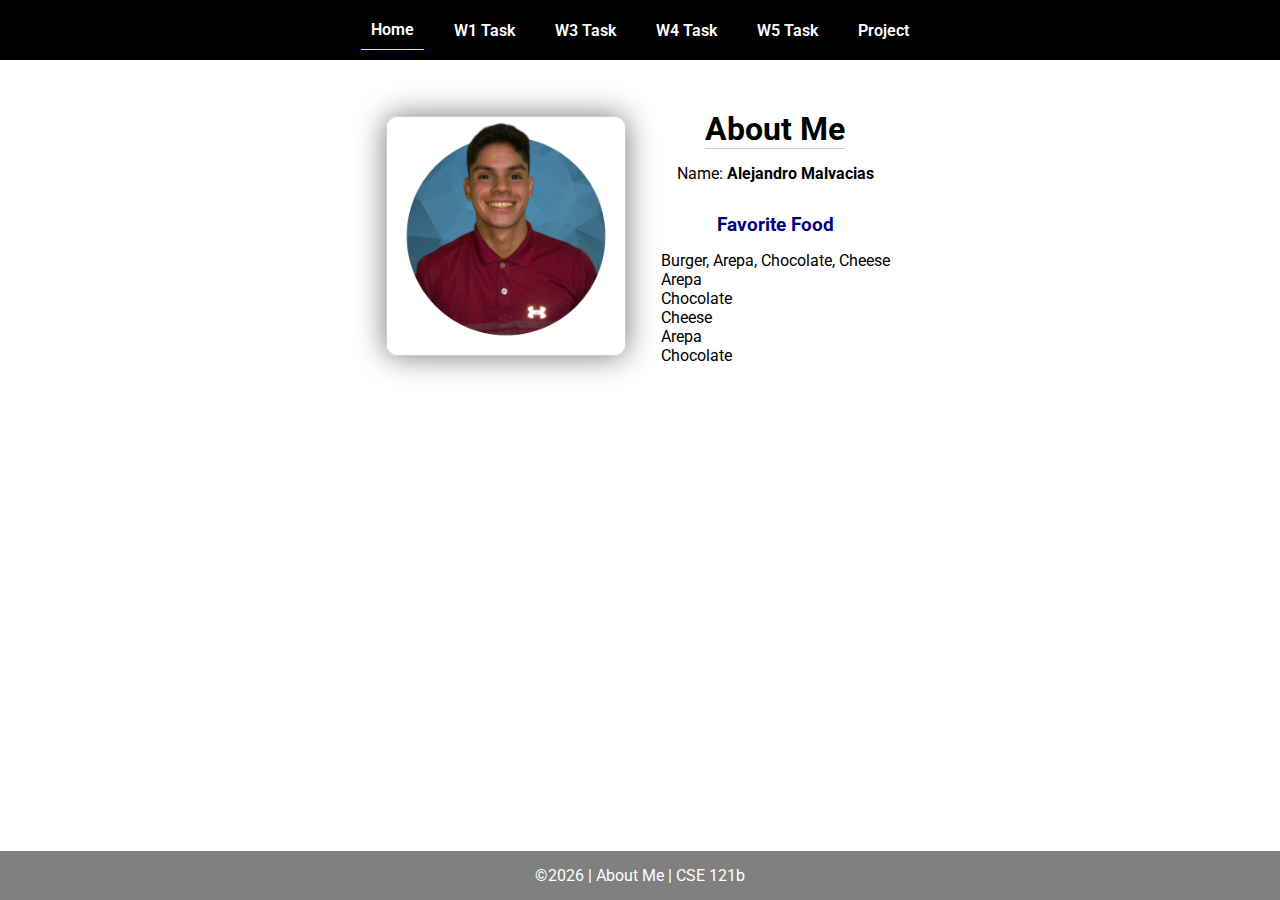
<file: index.html>
<!DOCTYPE html>
<html lang="en">

<head>
  <meta charset="UTF-8">
  <meta name="viewport" content="width=device-width, initial-scale=1.0">
  <title>About Me | CSE 121b | W02: Programming Tasks</title>
  <link rel="preconnect" href="https://fonts.googleapis.com">
  <link rel="preconnect" href="https://fonts.gstatic.com" crossorigin>
  <link href="https://fonts.googleapis.com/css2?family=Roboto:wght@400;600&display=swap"
    rel="stylesheet">
  <link rel="stylesheet" href="./w02-task/styles/main.css">
</head>

<body>
  <nav>
    <ul id="menu">
      <li><a id="toggleMenu">&equiv;</a></li>
      <li><a href="index.html" class="active">Home</a></li>
      <li><a href="w01-task.html">W1 Task</a></li>
      <li><a href="w03-task.html">W3 Task</a></li>
      <li><a href="w04-task.html">W4 Task</a></li>
      <li><a href="w05-task.html">W5 Task</a></li>
      <li><a href="final-project.html">Project</a></li>
    </ul>
  </nav>
  <main id="home">
    <picture>
      <img src="./w02-task/images/me.png" alt="Placeholder Image">
    </picture>
    <section>
      <h1>About Me</h1>
      <div class="info">Name: <span id="name"></span></div>
      <h2>Favorite Food</h2>
      <div class="block" id="food"></div>
    </section>
  </main>
  <footer>
    &copy;<span id="year"></span> | About Me | CSE 121b
  </footer>
  <script src="./scripts/main.js"></script>
  <script src="./scripts/w02-task.js"></script>
</body>

</html>
</file>
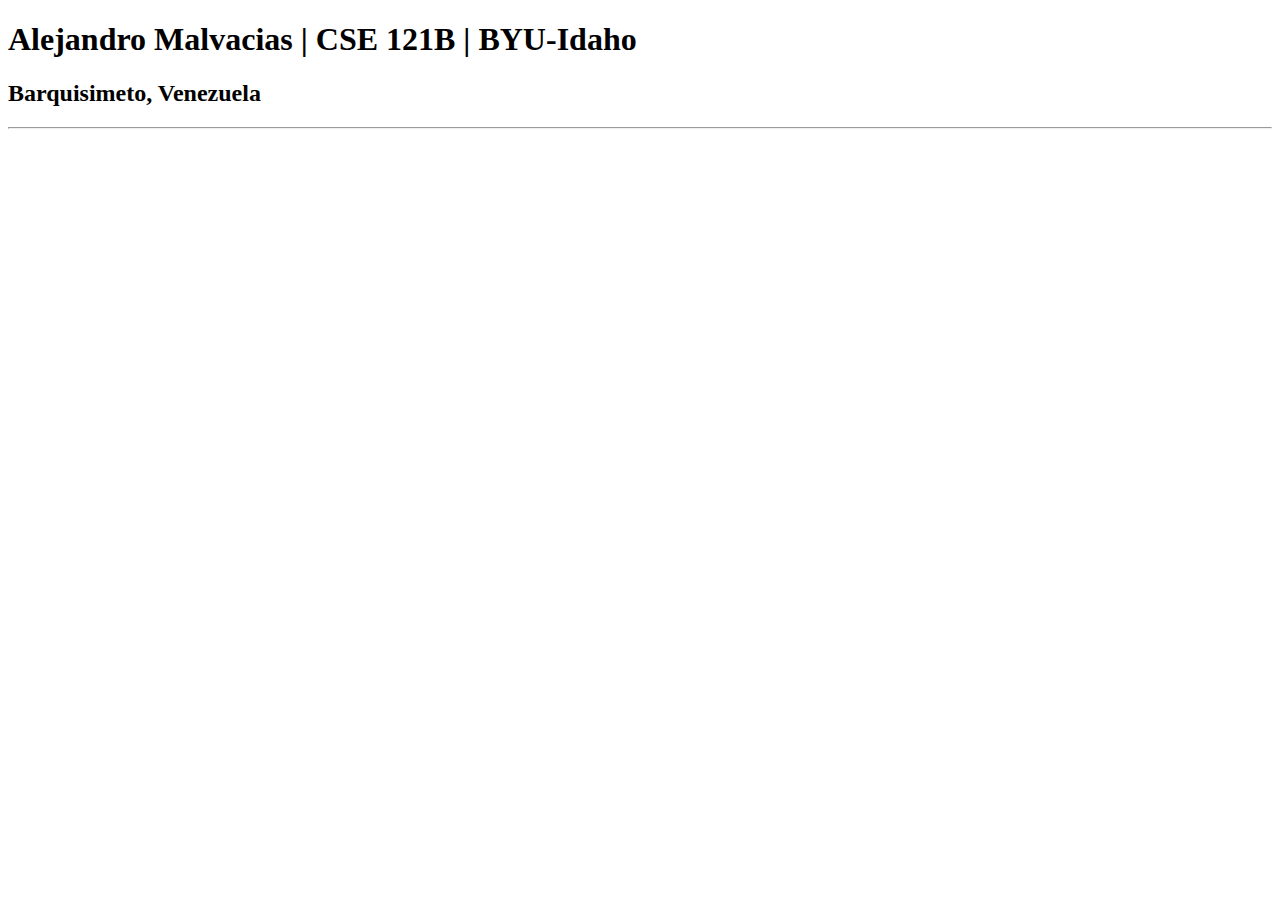
<file: index-old.html>
<!DOCTYPE html>
<html lang="en">
<head>
    <meta charset="UTF-8">
    <meta name="viewport" content="width=device-width, initial-scale=1.0">
    <title>Alejandro Malvacias | CSE 121B | BYU-Idaho</title>
</head>
<body>
    <h1>Alejandro Malvacias | CSE 121B | BYU-Idaho</h1>
    <h2>Barquisimeto, Venezuela</h2>
    <hr>
    
</body>
</html>
</file>
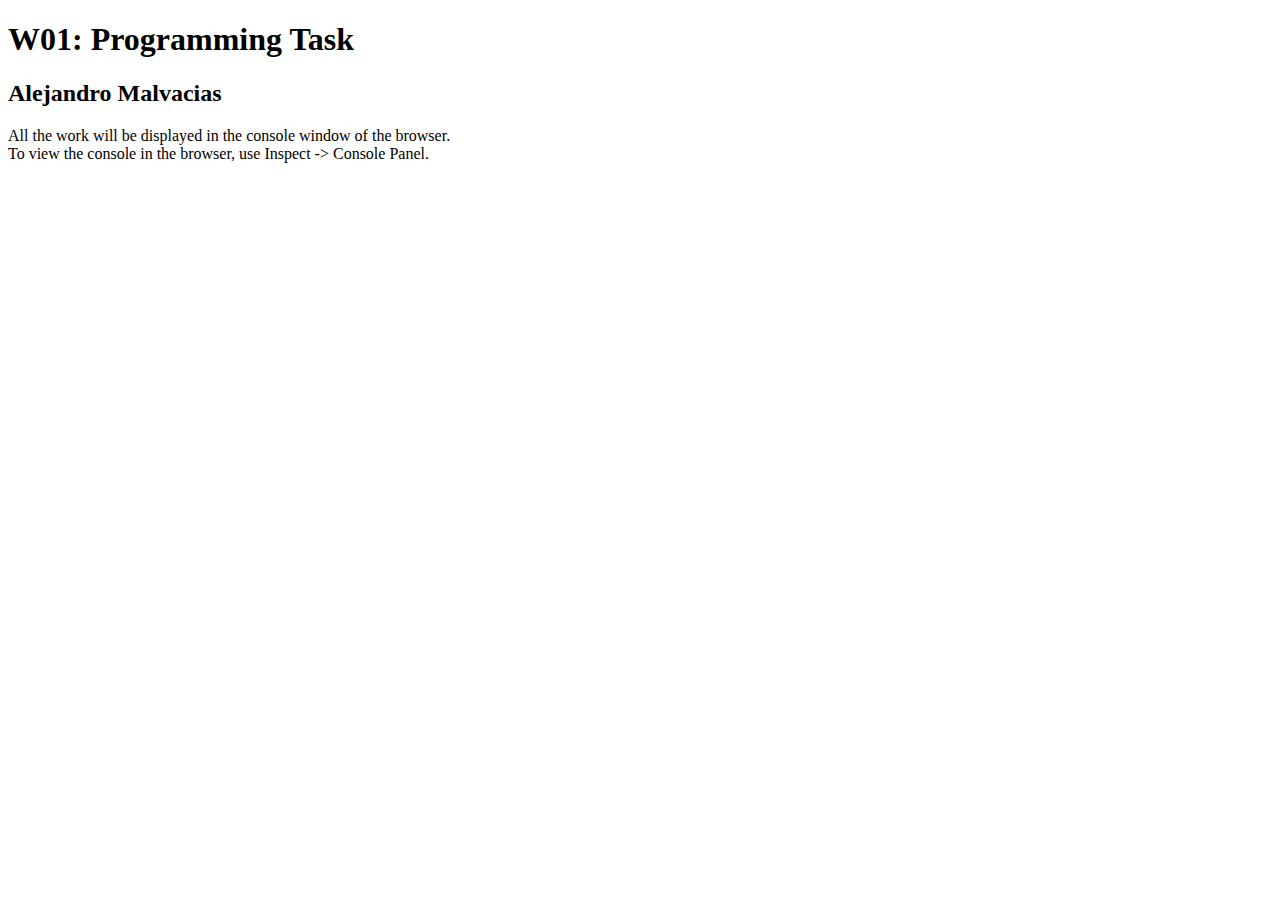
<file: w01-task.html>
<!DOCTYPE html>
<html lang="en">

<head>
  <meta charset="UTF-8">
  <meta name="viewport" content="width=device-width, initial-scale=1.0">
  <title>W01: Programming Task</title>
</head>

<body>
  <h1>W01: Programming Task</h1>
  <h2>Alejandro Malvacias</h2>
  <p>All the work will be displayed in the console window of the browser.
    <br>To view the console in the browser, use Inspect -> Console Panel.
  </p>

  <script src="w01-task.js"></script>

</body>
</html>
</file>
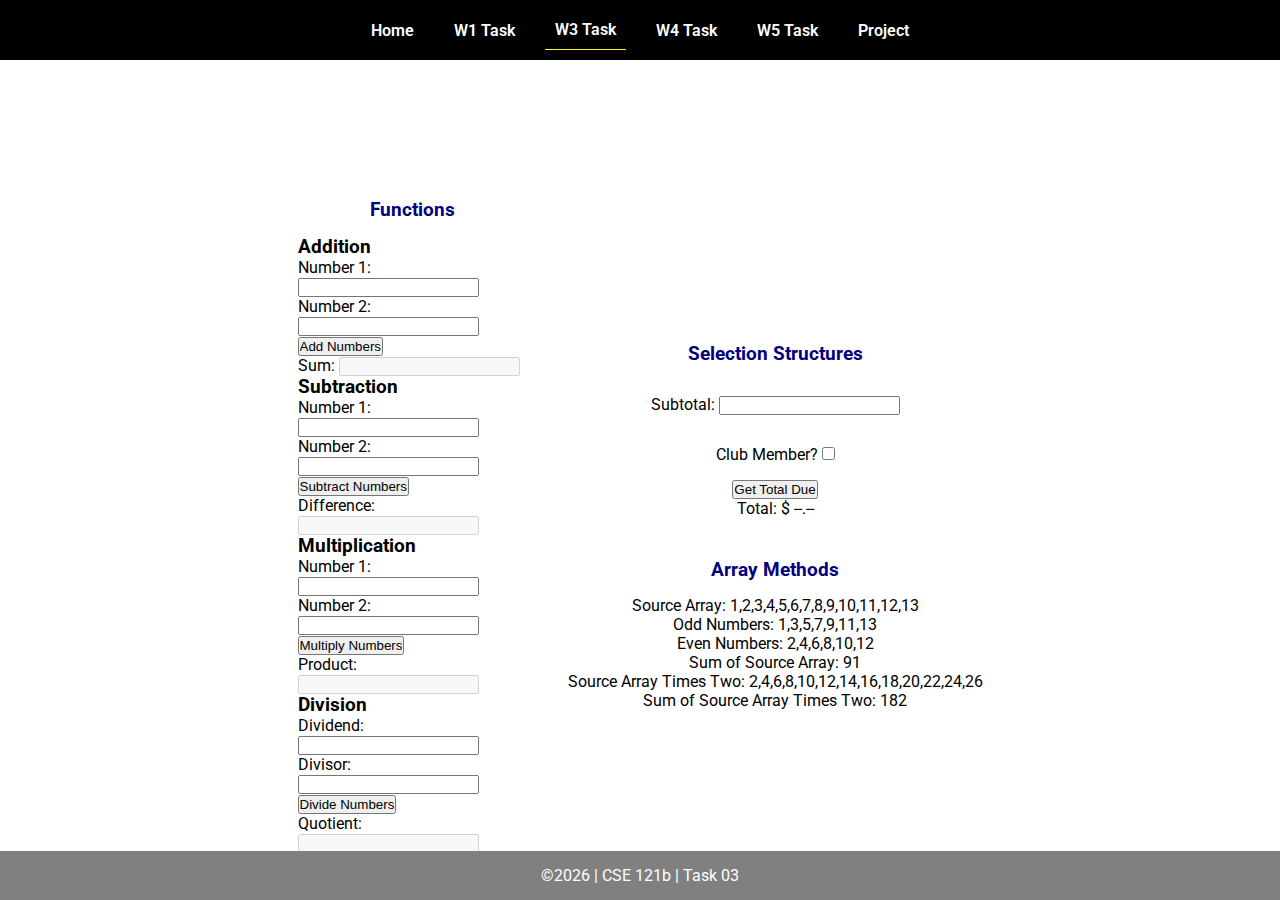
<file: w03-task.html>
<!DOCTYPE html>
<html lang="en">

<head>
    <meta charset="UTF-8">
    <meta name="viewport" content="width=device-width, initial-scale=1.0">
    <title>CSE 121b | W03: Programming Tasks</title>
    <link rel="preconnect" href="https://fonts.googleapis.com">
    <link rel="preconnect" href="https://fonts.gstatic.com" crossorigin>
    <link href="https://fonts.googleapis.com/css2?family=Roboto:wght@400;600&display=swap"
        rel="stylesheet">
    <link rel="stylesheet" href="./w02-task/styles/main.css">
</head>

<body>
    <nav>
        <ul id="menu">
            <li><a id="toggleMenu">&equiv;</a></li>
            <li><a href="index.html">Home</a></li>
            <li><a href="w01-task.html">W1 Task</a></li>
            <li><a href="w03-task.html" class="active">W3 Task</a></li>
            <li><a href="w04-task.html">W4 Task</a></li>
            <li><a href="w05-task.html">W5 Task</a></li>
            <li><a href="project.html">Project</a></li>
        </ul>
    </nav>>
    <header>
        <h1>W03: Programming Tasks</h1>
    </header>
    <main id="task3">
        <section id="section1">
            <h2>Functions</h2>
            <article>
                <h3>Addition</h3>
                <div>
                    <label for="add1">Number 1:</label>
                    <input type="text" id="add1" name="add1">
                </div>
                <div>
                    <label for="add2">Number 2:</label>
                    <input type="text" id="add2" name="add2">
                </div>
                <div>
                    <input type="button" id="addNumbers" value="Add Numbers">
                </div>
                <div>
                    <label for="sum">Sum:</label>
                    <input type="text" id="sum" name="sum" disabled>
                </div>
            </article>
            <article>
                <h3>Subtraction</h3>
                <div>
                    <label for="subtract1">Number 1:</label>
                    <input type="text" id="subtract1" name="subtract1">
                </div>
                <div>
                    <label for="subtract2">Number 2:</label>
                    <input type="text" id="subtract2" name="subtract2">
                </div>
                <div>
                    <input type="button" id="subtractNumbers" value="Subtract Numbers">
                </div>
                <div>
                    <label for="difference">Difference:</label>
                    <input type="text" id="difference" name="difference" disabled>
                </div>
            </article>
            <article>
                <h3>Multiplication</h3>
                <div>
                    <label for="factor1">Number 1:</label>
                    <input type="text" id="factor1" name="factor1">
                </div>
                <div>
                    <label for="factor2">Number 2:</label>
                    <input type="text" id="factor2" name="factor2">
                </div>
                <div>
                    <input type="button" id="multiplyNumbers" value="Multiply Numbers">
                </div>
                <div>
                    <label for="product">Product:</label>
                    <input type="text" id="product" name="product" disabled>
                </div>
            </article>
            <article>
                <h3>Division</h3>
                <div>
                    <label for="dividend">Dividend:</label>
                    <input type="text" id="dividend" name="dividend">
                </div>
                <div>
                    <label for="divisor">Divisor:</label>
                    <input type="text" id="divisor" name="divisor">
                </div>
                <div>
                    <input type="button" id="divideNumbers" value="Divide Numbers">
                </div>
                <div>
                    <label for="quotient">Quotient:</label>
                    <input type="text" id="quotient" name="quotient" disabled>
                </div>
            </article>
        </section>
        <div>
            <section id="section2">
                <h2>Selection Structures</h2>
                <label class="right">Subtotal:
                    <input type="number" id="subtotal" size="5">
                </label>
                <label class="middle right">
                    Club Member?
                    <input type="checkbox" id="member">
                </label>
                <div class="right">
                    <input type="button" id="getTotal" value="Get Total Due">
                </div>
                <div class="right">Total:
                    <span class="larger" id="total">$ --.--</span>
                </div>
            </section>
            <section id="section3">
                <h2>Array Methods</h2>
                <p>
                    Source Array: <span id="array"></span>
                </p>
                <p>
                    Odd Numbers: <span id="odds"></span>
                </p>
                <p>
                    Even Numbers: <span id="evens"></span>
                </p>
                <p>
                    Sum of Source Array: <span id="sumOfArray"></span>
                </p>
                <p>
                    Source Array Times Two: <span id="multiplied"></span>
                </p>
                <p>
                    Sum of Source Array Times Two: <span id="sumOfMultiplied"></span>
                </p>
            </section>
        </div>
    </main>
    <footer>
        &copy;<span id="year"></span> | CSE 121b | Task 03
    </footer>
    <script src="./scripts/main.js" defer></script>
    <script>
        document.getElementById("year").innerHTML = new Date().getFullYear();
    </script>
    <script src="./scripts/w03-task.js"></script>
</body>

</html>
</file>
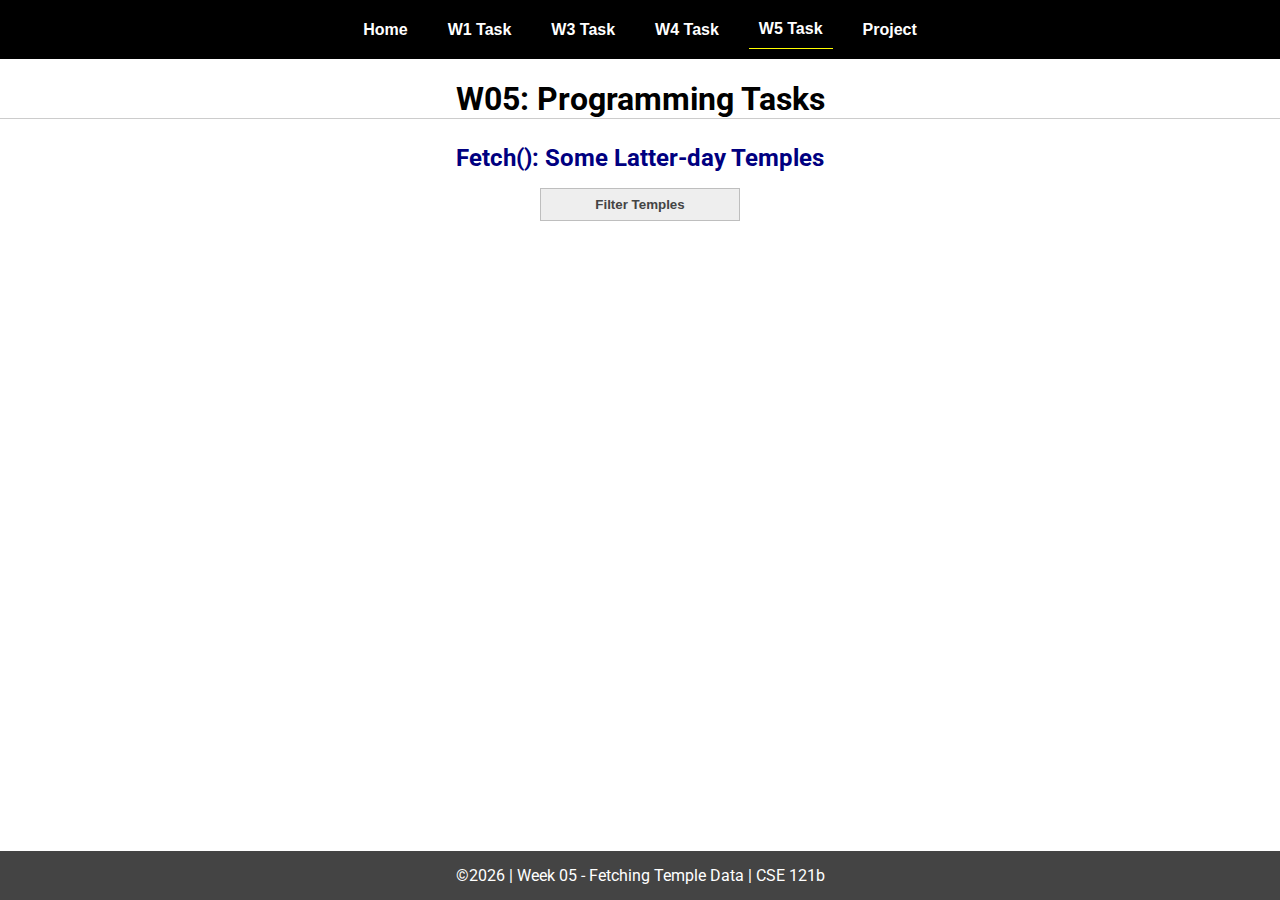
<file: w05-task.html>
<!DOCTYPE html>
<html lang="en">

<head>
  <meta charset="UTF-8">
  <meta name="viewport" content="width=device-width, initial-scale=1.0">
  <title>CSE 121b | W05: Programming Tasks</title>
  <link rel="preconnect" href="https://fonts.googleapis.com">
  <link rel="preconnect" href="https://fonts.gstatic.com" crossorigin>
  <link href="https://fonts.googleapis.com/css2?family=Roboto:wght@400;600&display=swap"
    rel="stylesheet">
  <link rel="stylesheet" href="styles w05/styles.css">
</head>

<body>
  <nav>
    <ul id="menu">
      <li><a id="toggleMenu">&equiv;</a></li>
      <li><a href="index.html">Home</a></li>
      <li><a href="w01-task.html">W1 Task</a></li>
      <li><a href="w03-task.html">W3 Task</a></li>
      <li><a href="w04-task.html">W4 Task</a></li>
      <li><a href="w05-task.html" class="active">W5 Task</a></li>
      <li><a href="project.html">Project</a></li>
    </ul>
  </nav>
  <main id="gridly">
    <h1>W05: Programming Tasks</h1>
    <h2>Fetch(): Some Latter-day Temples</h2>

    <select id="sortBy" title="Choose a data filter.">
      <option value="" disabled selected>Filter Temples</option>
      <option value="utah">Utah</option>
      <option value="notutah">Outside of Utah</option>
      <option value="older">Built Before 1950</option>
      <option value="all">No Filter</option>
    </select>

    <div id="temples">
    </div>
  </main>


  <footer>
    &copy;<span id="year"></span> | Week 05 - Fetching Temple Data | CSE 121b
  </footer>
  <script src="scripts/main.js"></script>
  <script>
    document.getElementById("year").innerHTML = new Date().getFullYear();
  </script>
  <script src="scripts/w05-task.js"></script>
</body>

</html>
</file>
<file: w02-task/styles/main.css>
/* Universal Selector */
* {
    margin: 0;
    padding: 0;
    box-sizing: border-box;
}

/* HTML Selectors */
body {
    font-family: 'Roboto', Helvetica, sans-serif;
}

nav {
    background-color: black;
    width: 100%;
    position: fixed;
    top: 0;
}

nav ul {
    display: flex;
    flex-direction: column;
    align-items: center;
    max-width: fit-content;
    margin: 0 auto;
}

nav ul li {
    flex: 1 1 auto;
}

nav ul li:first-child {
    display: block;
    font-size: 2rem;
}

nav ul li:first-child a {
    padding: 1px 10px;
}

nav ul li {
    display: none;
    list-style: none;
    margin: 10px;
}

nav ul li a {
    display: block;
    padding: 10px;
    text-decoration: none;
    font-weight: 600;
    color: white;
    text-align: center;
}

nav ul li a:hover {
    background-color: #efefef;
    color: black;
}

h1, h2 {
    text-align: center;
    margin-bottom: 15px;

}

h1 {
border-bottom: 1px solid #ccc;
}

h2 {
    font-size: 1.2rem;
    color: navy;
    text-align: center;
    margin-top: 30px;
}

main {
    margin-top: 125px;
    display: grid;
    grid-template-columns: 1fr;
    grid-gap: 20px;
    align-items: center;
    justify-content: center;
}

picture {
    margin: 0 auto;
}

picture img {
    width: 240px;
    height: auto;
    border-radius: 5%;
    border: 1px solid #ccc;
    box-shadow: 0 0 30px #777;
}

section {
    display: flex;
    flex-direction: column;
    align-items: center;
    margin: 10px
}

label {
    margin: 15px 0;
}

footer {
    background-color: gray;
    color: white;
    padding: 15px;
    text-align: center;
    width: 100%;
    position: fixed;
    bottom: 0;
}

/* Class Selectors */
.active {
    border-bottom: 1px solid yellow;
}

.open li {
    display: block;
}

.block {
    display: block;
}

/* ID Selectors */

/* Media Queries */
@media only screen and (min-width: 32.5em) {
    nav ul {
        flex-direction: row;
    }

    nav ul li:first-child {
        display: none;
    }

    nav ul li {
        display: block;
    }

    main {
        margin: 100px auto 20px;
        grid-template-columns: 250px 1fr;
        max-width: -moz-fit-content;
        max-width: fit-content;

    }

}
</file>
<file: styles w05/styles.css>
/* Universal Selector */
* {
    margin: 0;
    padding: 0;
    box-sizing: border-box;
}

/* HTML Selectors */
body {
    font-family: 'Roboto', Helvetica, sans-serif;
}

nav {
    background-color: black;
    width: 100%;
    position: fixed;
    top: 0;
}

nav ul {
    display: flex;
    flex-direction: column;
    align-items: center;
    max-width: -moz-fit-content;
    max-width: fit-content;
    margin: 0 auto;
}

nav ul li {
    flex: 1 1 auto;
}

nav ul li:first-child {
    display: block;
    font-size: 2rem;
}

nav ul li:first-child a {
    padding: 1px 10px;
}

nav ul li {
    display: none;
    list-style: none;
    margin: 10px;
}

nav ul li a {
    display: block;
    padding: 10px;
    text-decoration: none;
    font-weight: 600;
    color: white;
    text-align: center;
    font-family: 'Arial Narrow', Arial, sans-serif;
}

nav ul li a:hover {
    background-color: #efefef;
    color: black;
}

h1,
h2 {
    text-align: center;
    margin: 1rem 0 .5rem;
}

h1 {
    border-bottom: 1px solid #ccc;
}

#gridly h1 {
    margin-top: 80px;
}

h2 {
    font-size: 1.5rem;
    color: navy;
    text-align: center;
    margin-top: 25px;
}

h3 {
    font-size: 1.3rem;
    margin-bottom: 1rem;
}

header {
    margin-top: 70px;
}

picture {
    margin: 0 auto;
}

picture img {
    width: 240px;
    height: auto;
    border-radius: 5%;
    border: 1px solid #ccc;
    box-shadow: 0 0 30px #777;
}

section {
    display: flex;
    flex-direction: column;
    align-items: center;
    margin: 0 auto 1rem;
    border: 1px solid rgba(0, 0, 0, .1);
    padding: 1rem;
    background-color: #eee;
}

article {
    margin-bottom: 1rem;
}

article div {
    margin-bottom: .5rem;
    text-align: right;
}

label {
    padding: .35rem;
}

input {
    padding: .35rem;
}

input[type="button"] {
    padding: .5rem;
    background-color: #444;
    color: white;
    border: none;
    border-radius: 5px;
    cursor: pointer;
    width: 100%
}

input[type="checkbox"] {
    width: 25px;
    height: 25px;
}

dt {
    font-weight: 700;
}

dt::before {
    content: "ðŸ˜ï¸ ";
}

dd {
    margin: 0 0 .5rem 2rem;
    font-size: smaller;
}

footer {
    background-color: #444;
    color: white;
    padding: 15px;
    text-align: center;
    width: 100%;
    position: fixed;
    bottom: 0;
}

/* Class Selectors */
.active {
    border-bottom: 1px solid yellow;
}

.open li {
    display: block;
}

.block {
    display: block;
}

.larger {
    font-size: larger;
    color: red;
}

.right {
    width: 100%;
    text-align: right;
}

.middle {
    display: flex;
    align-items: center;
    justify-content: right;
    gap: 1rem;
}

/* ID Selectors */

#home {
    margin-top: 125px;
    display: grid;
    grid-template-columns: 1fr;
    grid-gap: 20px;
    align-items: center;
    justify-content: center;
}


#section1 {
    background-color: rgb(225, 250, 225, .5);
}

#section2 {
    background-color: rgba(200, 200, 250, 0.5);

}

#section2 div {
    margin-bottom: 1rem;
}

#section3 {
    background-color: rgb(250, 225, 250, .5);
}

#sortBy {
    appearance: none;
    display: flex;
    padding: .5rem;
    background-color: #eee;
    color: #444;
    font-weight: 700;
    margin: 1rem auto;
    width: 200px;
    border: 1px solid rgba(0, 0, 0, .2);
    text-align: center;
}

#sortBy option:disabled {
    font-style: italic;
    padding: 1rem;
    background-color: #111;
    color: #eee;
}

#temples {
    display: grid;
    grid-template-columns: repeat(auto-fit, minmax(320px, 1fr));
    grid-gap: .5rem;
    align-items: center;
    margin-bottom: 3rem;
}

#temples article {
    height: 250px;
    margin: .5rem;
    border: 1px solid rgba(0, 0, 0, .1);
    padding: 1rem;
    background-color: #eee;
    display: flex;
    flex-direction: column;
    align-items: center;
    justify-content: center;
}

#temples h4 {
    color: navy;
    font-size: smaller;
}


#temples img {
    width: 250px;
    height: auto;
    box-shadow: 0 0 30px #777;
    margin: .5rem;
}

/* Media Queries */
@media only screen and (min-width: 32.5em) {
    nav ul {
        flex-direction: row;
    }

    nav ul li:first-child {
        display: none;
    }

    nav ul li {
        display: block;
    }

    section {
        min-width: 300px;
    }

    #home {
        margin: 100px auto 20px;
        grid-template-columns: 250px 1fr;
        max-width: -moz-fit-content;
        max-width: fit-content;
    }

    #task3 {
        display: grid;
        grid-template-columns: 1fr 1fr;
        grid-gap: 5px;
        margin: 0 auto;
        max-width: 950px;
    }

}
</file>
